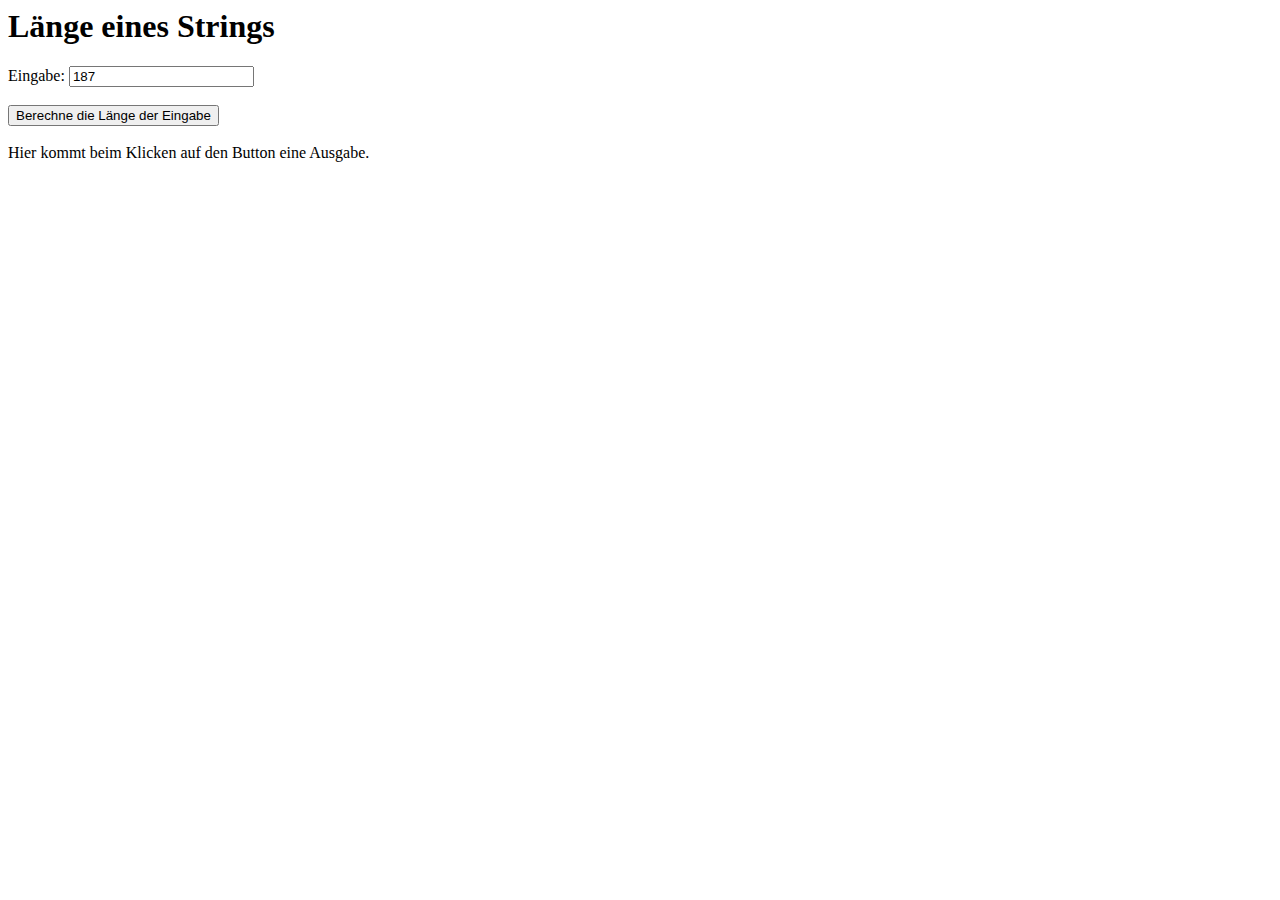
<file: fahrenheit/index.html>
<html>
	<head>
		<title>Länge eines Strings</title>
		<meta http-equiv="Content-Type" content="text/html; charset=utf-8">
		<script>
			"use strict";

			function fahrenheit(idEingabe) {
				return idEingabe * 1.8 + 32;
			}

			function clicked() {
				let eingabe = document.getElementById("idEingabe").value;
				let ausgabe = "Die Länge der Eingabe " + eingabe + " ist " + laenge(eingabe) + ".";
				document.getElementById("idAusgabe").innerHTML = ausgabe;
			}

		</script>
	</head>

	<body>
		<h1>Länge eines Strings</h1>
		Eingabe: <input id="idEingabe" type="text" value="187"><br /><br />
		<button onClick="clicked();">Berechne die Länge der Eingabe</button><br /><br />
		<div id="idAusgabe">Hier kommt beim Klicken auf den Button eine Ausgabe.</div>
	</body>
</html>
</file>
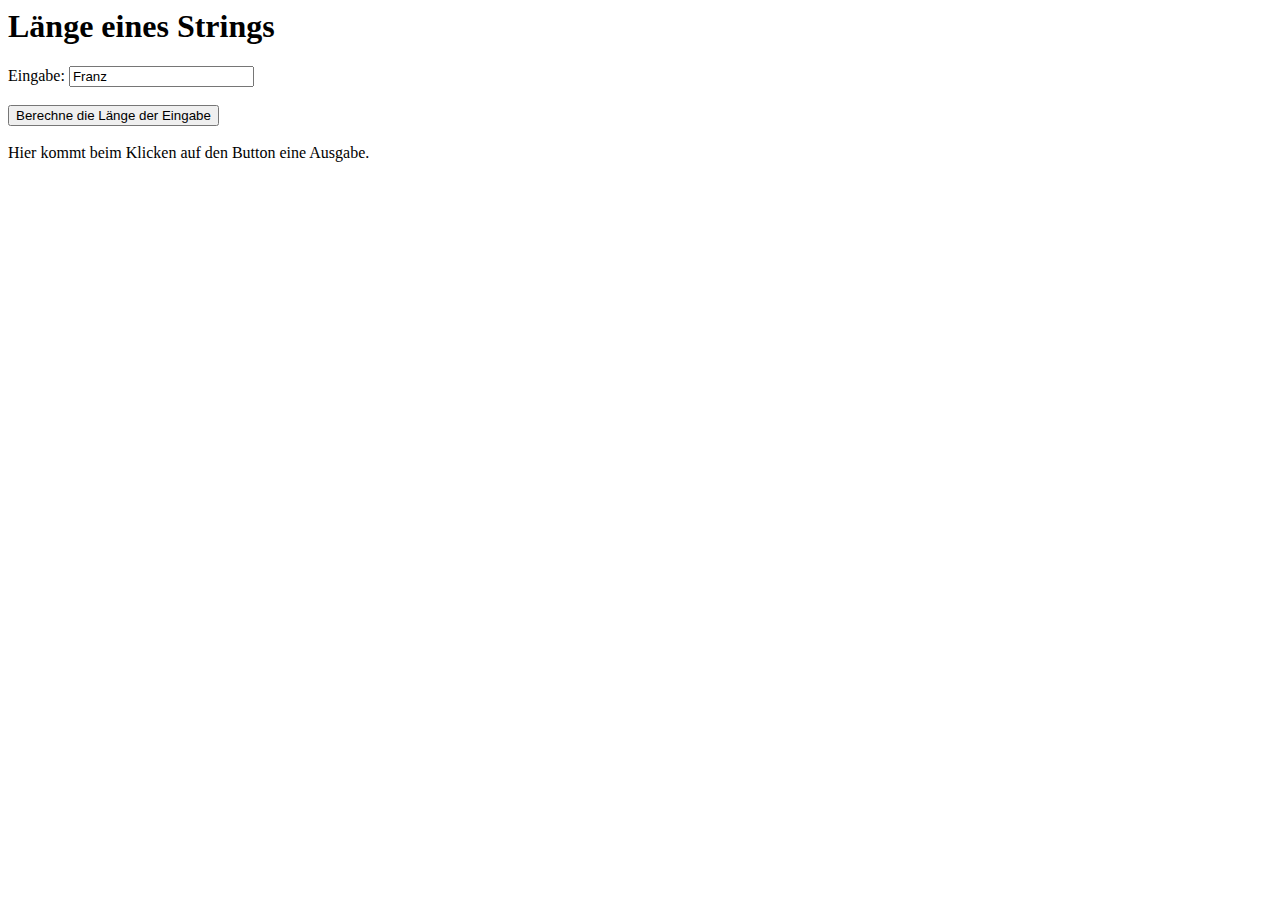
<file: laenge/index.html>
<html>
	<head>
		<title>Länge eines Strings</title>
		<meta http-equiv="Content-Type" content="text/html; charset=utf-8">
		<script>
			"use strict";

		function laenge(s) {
			return s.length;
}
			function clicked() {
				let eingabe = document.getElementById("idEingabe").value;
				let ausgabe = "Die Länge der Eingabe " + eingabe + " ist " + laenge(eingabe) + ".";
				document.getElementById("idAusgabe").innerHTML = ausgabe;
			}

		</script>
	</head>

	<body>
		<h1>Länge eines Strings</h1>
		Eingabe: <input id="idEingabe" type="text" value="Franz"><br /><br />
		<button onClick="clicked();">Berechne die Länge der Eingabe</button><br /><br />
		<div id="idAusgabe">Hier kommt beim Klicken auf den Button eine Ausgabe.</div>
	</body>
</html>
</file>
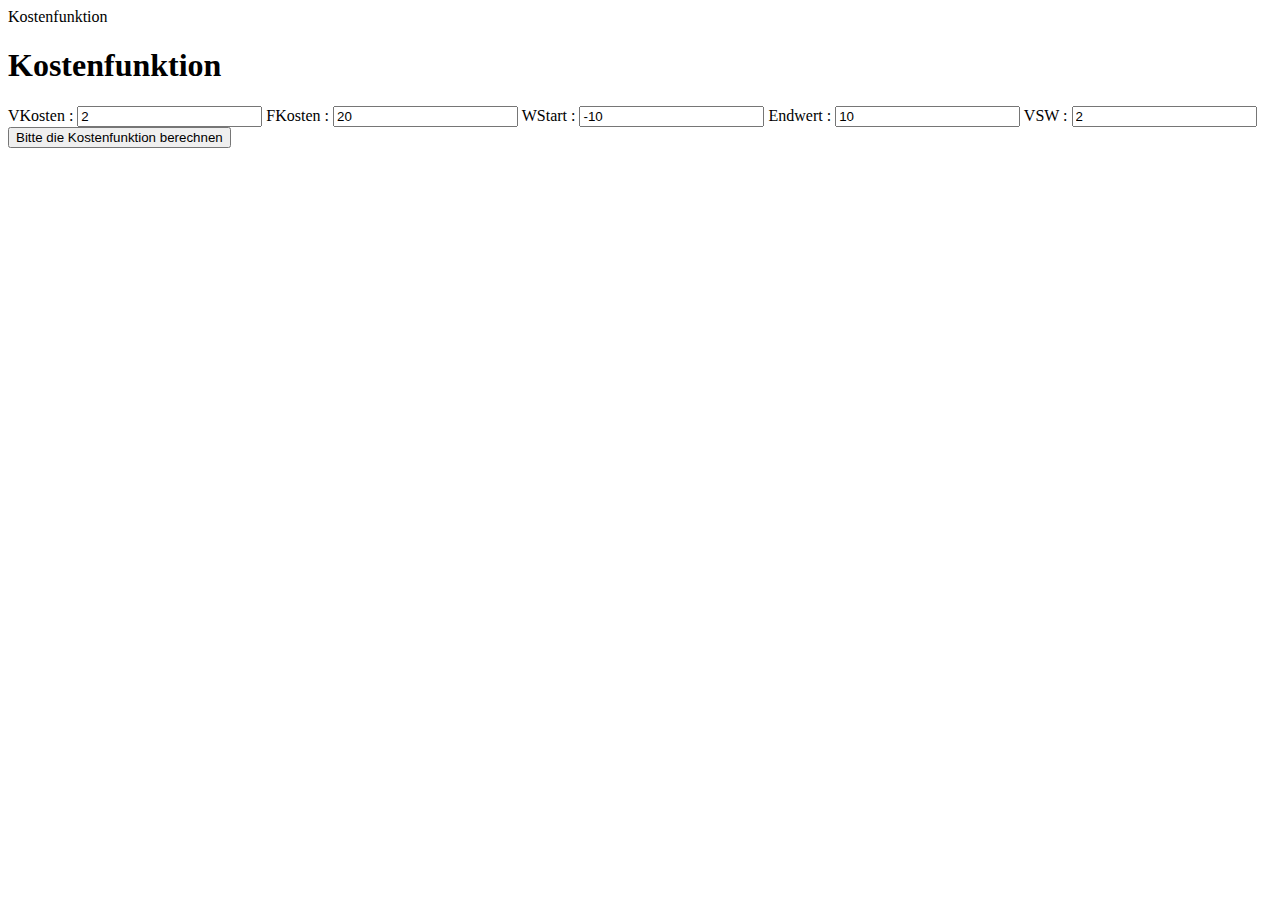
<file: kostenfunktion.html>
<html>
     <head>
     <titel>Kostenfunktion</titel>

     <meta http-equiv="Conten-Type" content="text/html; charset=utf-8">

     <script>

     "use strict";
     function fKostenfunktion () {

     var vkv = parseFloat (document.getElementById("idkv").value);

     var vkf = parseFloat (document.getElementById("idkf").value);

     var vStart = parseFloat (document.getElementById("idStart").value);

     var vEndwert = parseFloat (document.getElementById("idEndwert").value);

     var vSchritt = parseFloat (document.getElementById("idSchritt").value);

     var vKostenfunktion;

     var vAusgabe = "";

     vAusgabe = vAusgabe + "<table border = 1> <br>";

     vAusgabe = vAusgabe + "<tr><th>x</th><th>K(x)</th></tr>";

     while (vStart <= vEndwert) {

     vKostenfunktion = vkv * vStart + vkf;

     vAusgabe = vAusgabe + "<tr><td>" + vStart + "</td><td>" + vKostenfunktion;

     vStart = vStart + vSchritt;
     }

     vAusgabe = vAusgabe + "</table>" + "<br>";

     document.getElementById("idAusgabe").innerHTML = vAusgabe;

    }

     </script>

     </head>


     <body>
     <h1>Kostenfunktion</h1>
     VKosten : <input id="idkv" type="text" value="2">

     FKosten : <input id="idkf" type="text" value="20">

     WStart : <input id="idStart" type="text" value="-10">

     Endwert : <input id="idEndwert" type="text" value="10">

     VSW : <input id="idSchritt" type="text" value="2">

     <button onClick="fKostenfunktion()">Bitte die Kostenfunktion berechnen</button>

     <div id="idAusgabe"></div>

     </body>
     </html>
</file>
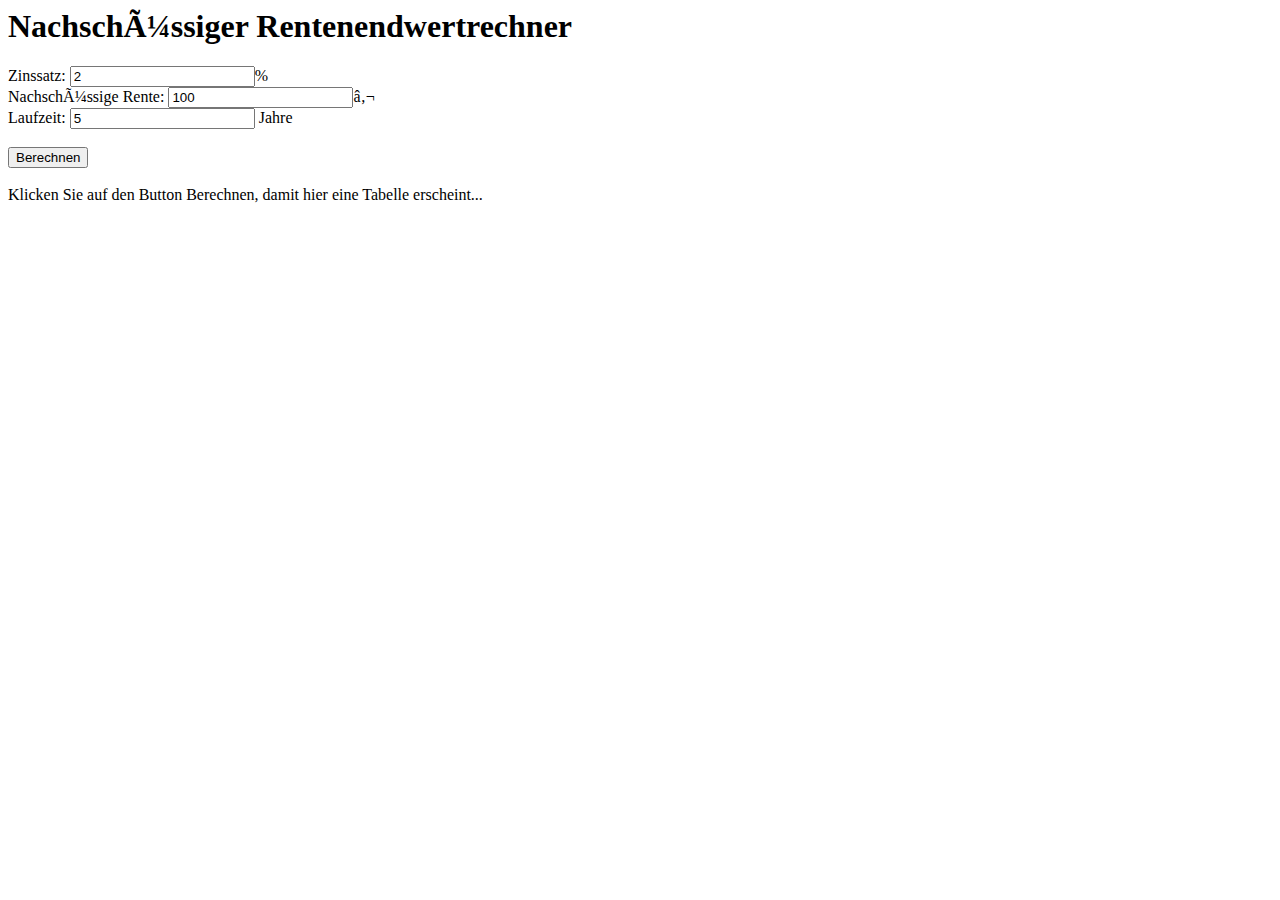
<file: Rentenendwertrechner.html>
<html>
    
     <head>
     <title>Rentenendwert</title>
     <meta http-equiv="Conten-Type" content="text/html; charset=utf-8">

     <script>

          "use strict";
     
          function fEuro(number) {

               return number.toFixed(2) + " €";

          }
          
          function fRechner() {

               var vZinssatz =     parseFloat(document.getElementById("idZinssatz").value);
               var vRente = parseFloat(document.getElementById("idRente").value);
               var vLaufzeit =     parseFloat(document.getElementById("idLaufzeit").value);
               
               var vZinsfaktor = 1 + vZinssatz / 100;
               var vRentenendwert = vRente * (Math.pow(vZinsfaktor, vLaufzeit) -1) / (vZinsfaktor -1);
               
               var vZinsen;
               var vKapitalJahresEnde;
               
               var vJahr = 0;
               var vKapitalJahresAnfang = 0;

               var vAusgabe = "";
               vAusgabe = vAusgabe + "Das Endkapital beträgt " + fEuro(vRentenendwert) + ".<br><br>";
               
               vAusgabe = vAusgabe + "<table border=1>";
               vAusgabe = vAusgabe + "<tr><th>Jahr</th><th>Kapital am 1.1.</th><th>Zinsen am 31.12.</th><th>Rente am 31.12</th><th>Kapital am 31.12.</th></tr>";

               while (vJahr <= vLaufzeit) {

                    vZinsen = vKapitalJahresAnfang * (vZinssatz / 100);
                    vKapitalJahresEnde = vKapitalJahresAnfang + vZinsen + vRente;
                    
                    if (vJahr == vLaufzeit) {

                         vAusgabe = vAusgabe + "<tr><td>" + vJahr + "</td><td>" + fEuro(vKapitalJahresAnfang) + "</td><td></td><td></td><td></td></tr>";

                    } else {

                         vAusgabe = vAusgabe + "<tr><td>" + vJahr + "</td><td>" + fEuro(vKapitalJahresAnfang) + "</td><td>" + fEuro(vZinsen) + "</td><td>" + fEuro(vRente) + "</td><td>" + fEuro(vKapitalJahresEnde) + "</td></tr>";

                    }

                    vKapitalJahresAnfang = vKapitalJahresEnde;
                    vJahr++;
               }

               vAusgabe = vAusgabe + "</table>";
               document.getElementById("idAusgabe").innerHTML = vAusgabe;

          } 

          </script>

    </head>

    <body>

        <h1>Nachschüssiger Rentenendwertrechner</h1>

        Zinssatz:       <input id="idZinssatz" type="text" value="2">%<br>
        Nachschüssige Rente:   <input id="idRente" type="text" value="100">€<br>
        Laufzeit:       <input id="idLaufzeit" type="text" value="5"> Jahre<br><br>

        <button onClick="fRechner()">Berechnen</button><br><br>

        <div id="idAusgabe">Klicken Sie auf den Button Berechnen, damit hier eine Tabelle erscheint...</div>

    </body>

</html>
</file>
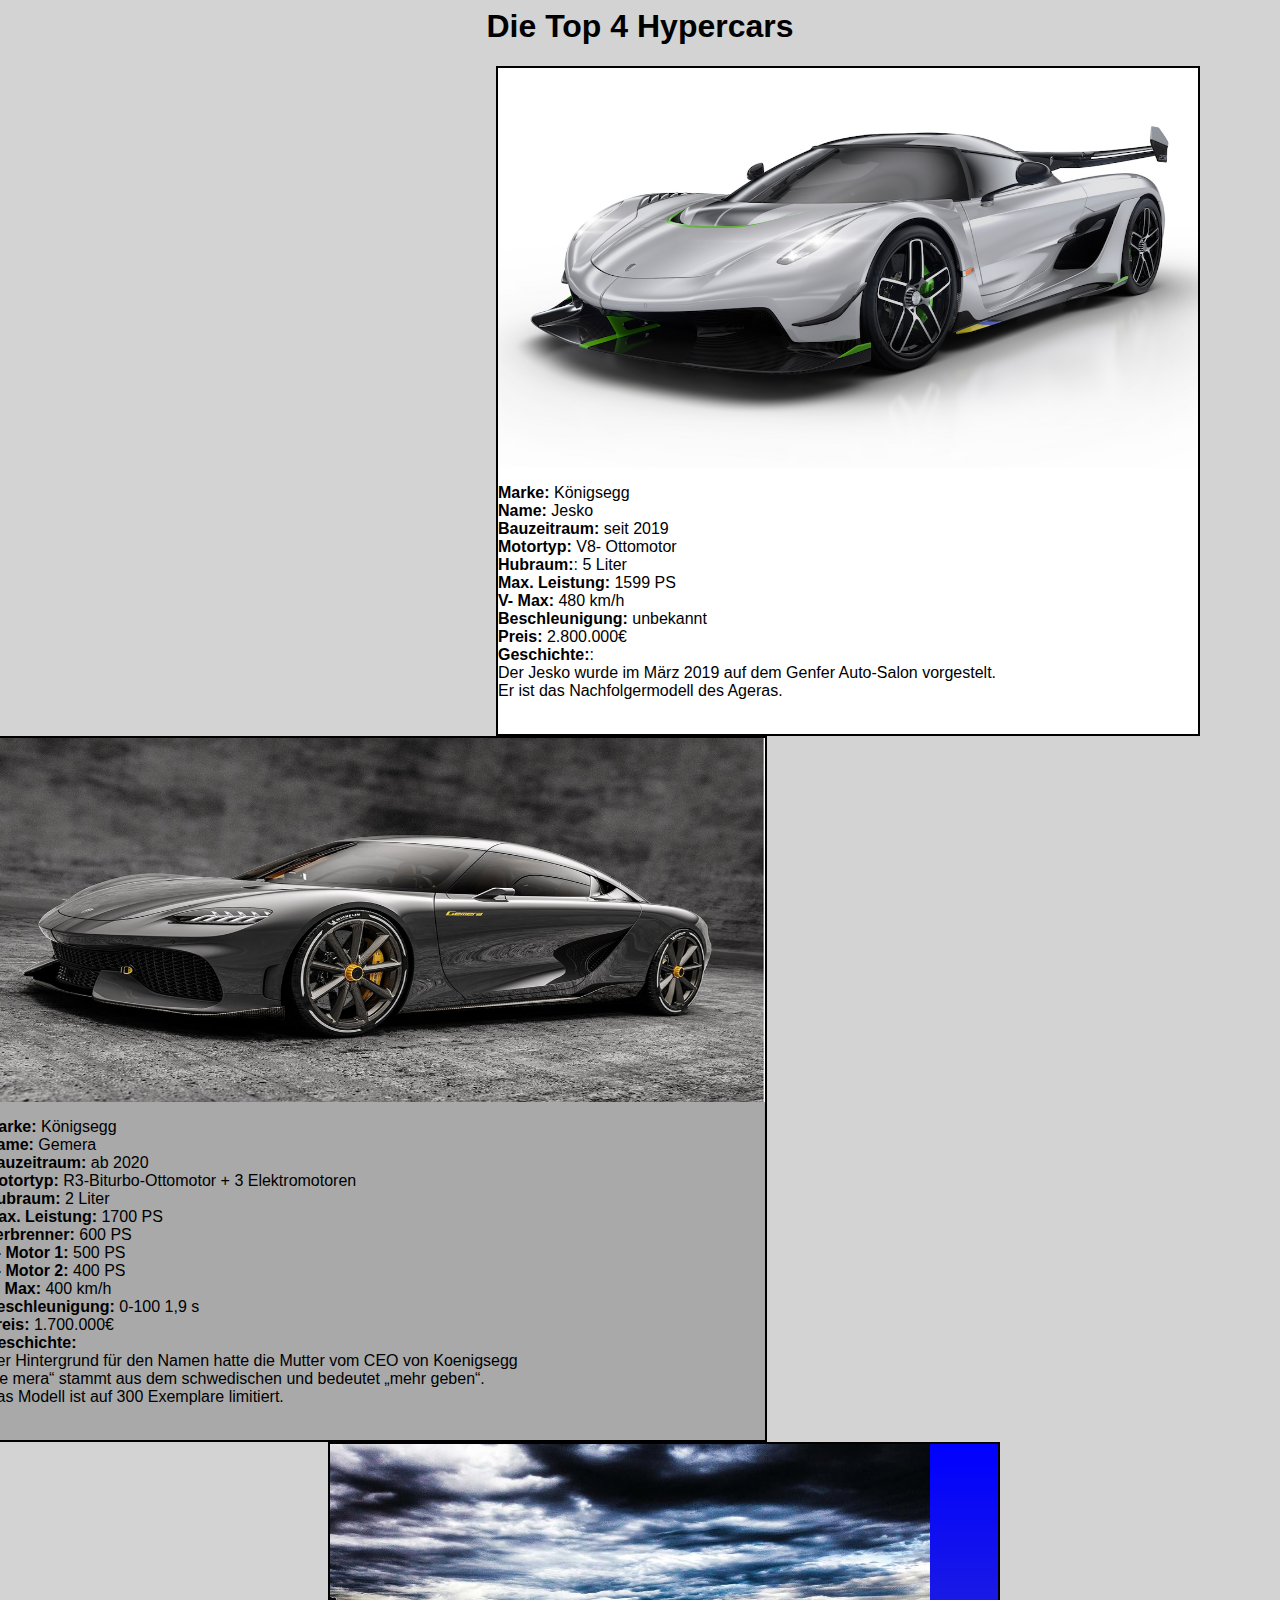
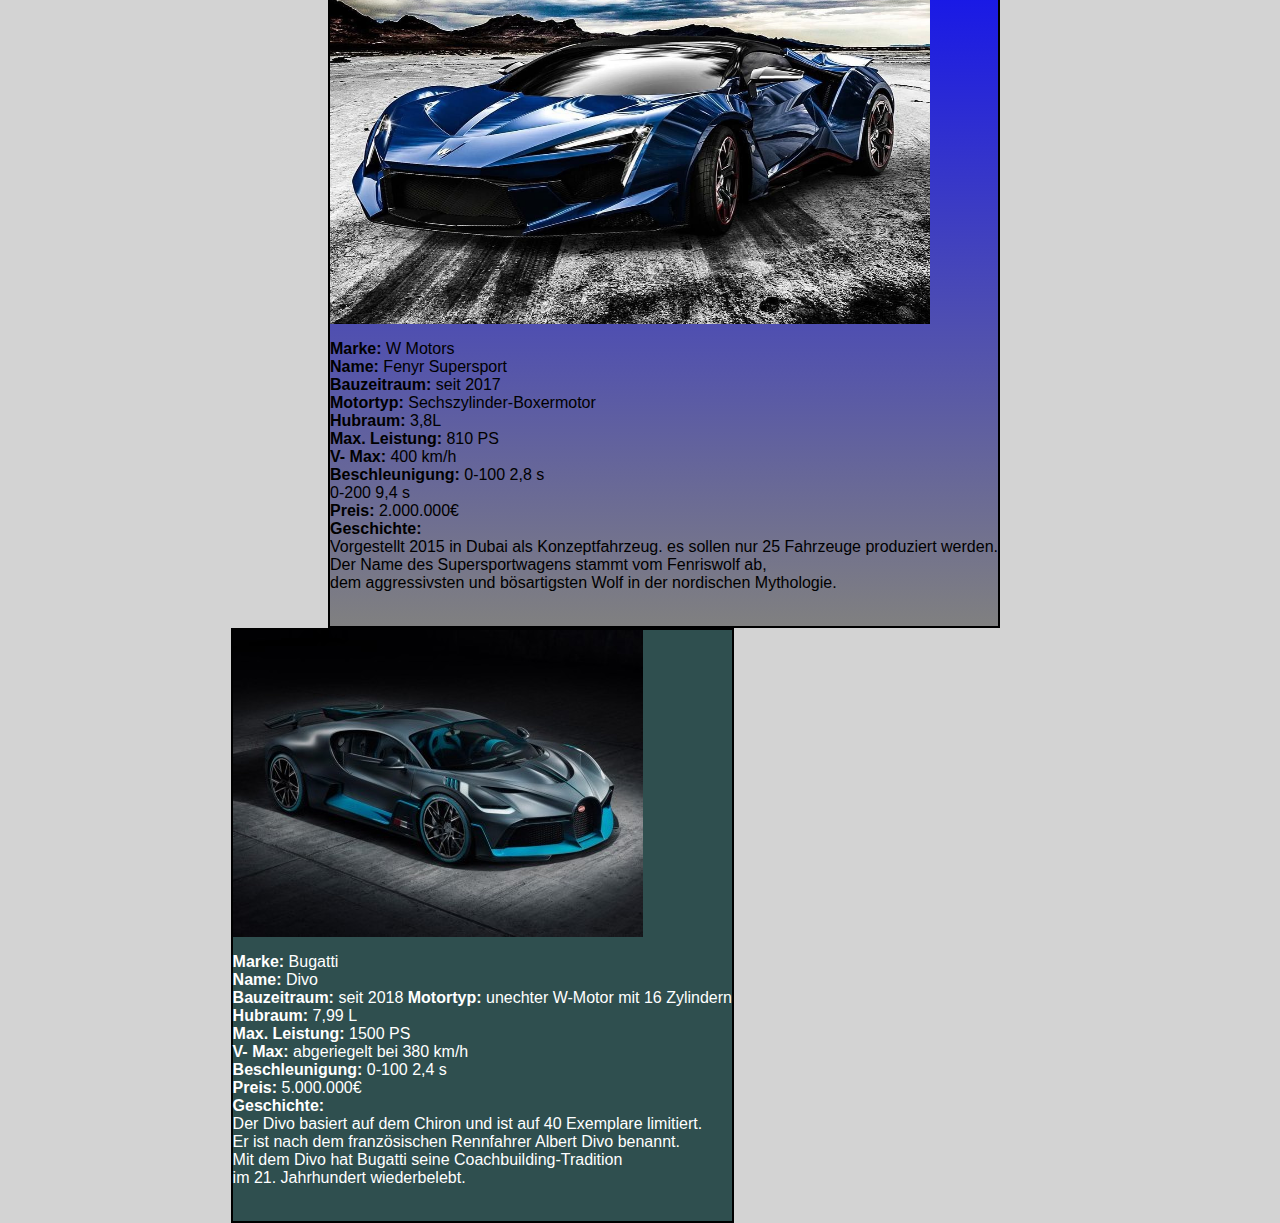
<file: Hypercars/Hypercars.html>
<html>
    <head>
 <title>Hypercars</title>
    <link rel="stylesheet" type="text/css" href="Hypercars.css">
    </head>
<body>
    
        <div class="kopf">   
            <h1>Die Top 4 Hypercars</h1>
        </div> 
           
       <div id="container1">

            <div class="jesko">
            <img src="Bilder/jesko.jpg" width="700px" height="400px">
           <p> <strong>Marke:</strong> Königsegg<br>
            <strong>Name:</strong> Jesko<br>
            <strong>Bauzeitraum:</strong> seit 2019<br>
            <strong>Motortyp:</strong> V8- Ottomotor<br>
            <strong>Hubraum:</strong>: 5 Liter<br>
            <strong>Max. Leistung:</strong> 1599 PS<br>
            <strong>V- Max:</strong> 480 km/h<br>
            <strong>Beschleunigung:</strong> unbekannt<br>
            <strong>Preis:</strong> 2.800.000€<br>
            <strong>Geschichte:</strong>:<br>
            Der Jesko wurde im März 2019 auf dem Genfer Auto-Salon vorgestelt.<br> Er ist das Nachfolgermodell des Ageras.</p><br>


            </div>

            <div class="gemera">
                <img src="Bilder/gemera.jpg" width="780px" height="364px"> 
               <p><strong>Marke:</strong> Königsegg<br>
                <strong>Name:</strong> Gemera<br>
                <strong>Bauzeitraum:</strong> ab 2020<br>
                <strong>Motortyp:</strong> R3-Biturbo-Ottomotor + 3 Elektromotoren<br>
                <strong>Hubraum:</strong> 2 Liter<br>
                <strong>Max. Leistung:</strong> 1700 PS<br>
                <strong>Verbrenner:</strong> 600 PS<br>
                <strong>E- Motor 1:</strong> 500 PS<br>
                <strong>E- Motor 2:</strong> 400 PS<br>
                <strong>V- Max:</strong> 400 km/h<br>
                <strong>Beschleunigung:</strong> 0-100 1,9 s<br>
                <strong>Preis:</strong> 1.700.000€<br>	
                <strong>Geschichte:</strong><br>
               Der Hintergrund für den Namen hatte die Mutter vom CEO von Koenigsegg<br> „ge mera“ stammt aus dem schwedischen und bedeutet „mehr geben“.<br> Das Modell ist auf 300 Exemplare limitiert.</p><br>


            </div>

       </div>
       <br>
       <br>
       <br>
       <br>
       <br>
       <br>
       <br>
       <br>
       <br>
       <br>
       <br>
       <br>
       <br>
       <br>
       <br>
       <br>
       <br>
       <br>
    
       <id="container2">

            <div class="fenyr">
                <img src="Bilder/fenyr.jpg" width="600px" height="480px"> 
                <p><strong>Marke:</strong> W Motors<br>
                <strong>Name:</strong> Fenyr Supersport<br>
                <strong>Bauzeitraum:</strong> seit 2017<br>
                <strong>Motortyp:</strong> Sechszylinder-Boxermotor<br>
                <strong>Hubraum:</strong> 3,8L<br>
                <strong>Max. Leistung:</strong> 810 PS<br>
                <strong>V- Max:</strong> 400 km/h<br>
                <strong>Beschleunigung:</strong> 0-100 2,8 s<br>
                          0-200 9,4 s<br>
                <strong>Preis:</strong> 2.000.000€<br>
                <strong>Geschichte:</strong><br>
                Vorgestellt 2015 in Dubai als Konzeptfahrzeug. es sollen nur 25 Fahrzeuge produziert werden.<br> 
                Der Name des Supersportwagens stammt vom Fenriswolf ab, <br>dem aggressivsten und bösartigsten Wolf in der nordischen Mythologie.</p><br>
                

            </div>

            <div class="divo">
                <img src="Bilder/divo.jpg" width="410px" height="307px"> 
                <p> <strong>Marke:</strong> Bugatti<br>
                <strong>Name:</strong> Divo<br>
                <strong>Bauzeitraum:</strong> seit 2018
                <strong>Motortyp:</strong> unechter W-Motor mit 16 Zylindern<br>
                <strong>Hubraum:</strong> 7,99 L <br>
                <strong>Max. Leistung:</strong> 1500 PS<br>
                <strong>V- Max:</strong> abgeriegelt bei 380 km/h<br>
                <strong>Beschleunigung:</strong> 0-100 2,4 s<br>
                <strong>Preis:</strong> 5.000.000€<br>
                <strong>Geschichte:</strong><br>
                Der Divo basiert auf dem Chiron und ist auf 40 Exemplare limitiert. <br>
                Er ist nach dem französischen Rennfahrer Albert Divo benannt. <br>
                Mit dem Divo hat Bugatti seine Coachbuilding-Tradition<br> im 21. Jahrhundert wiederbelebt.</p> <br>

                
            </div>

       </div>

   
   
   
   
   
   
</body>
</html>
</file>
<file: Hypercars/Hypercars.css>
body{
    background-color: lightgray;
    font-family: Arial, Helvetica, sans-serif;
}

.kopf{ 

    text-align: center;
 
}

#container1{





}
p {
    
}
.jesko{
margin-left: 488px;
background-color: white;
float: left;
border: black;
border-width: 2px;
border-style: solid;
}


.gemera{
background-color: darkgray;
margin-right: 505px;
float: right;
border: black;
border-width: 2px;
border-style: solid;
}



#container2{

}



.fenyr{
margin-left: 320px;
background: linear-gradient(to bottom, blue, grey);  
float: left;
border: black;
border-width: 2px;
border-style: solid;
}


.divo{
margin-right: 538px;
background-color: darkslategrey; 
color: white;   
float: right;
border: black;
border-width: 2px;
border-style: solid;
}

@media print{

    .jesko, .gemera, .fenyr, .divo{
        width: 35%;

    }
     img {
         width: 100%;
     }   

    }
}

@media screen{
.jesko, .gemera, .fenyr, .divo{


}

}
</file>
